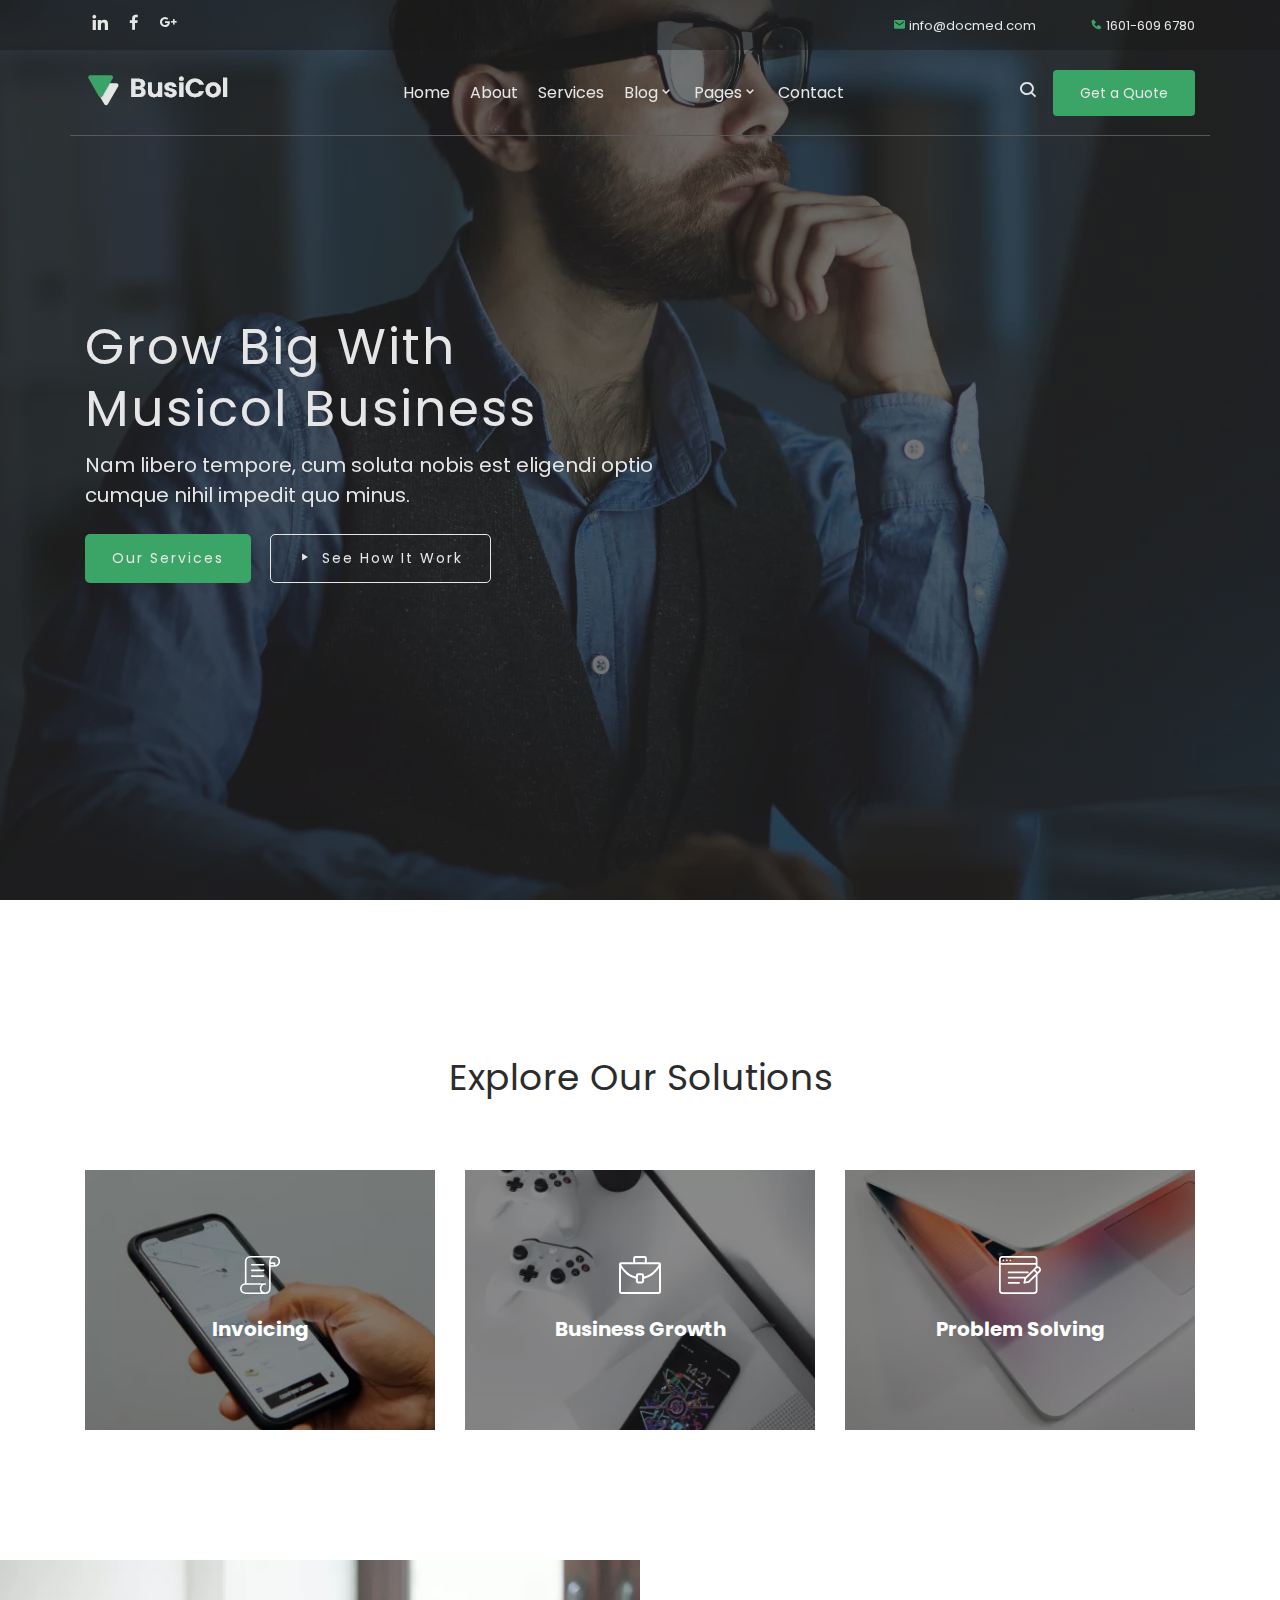
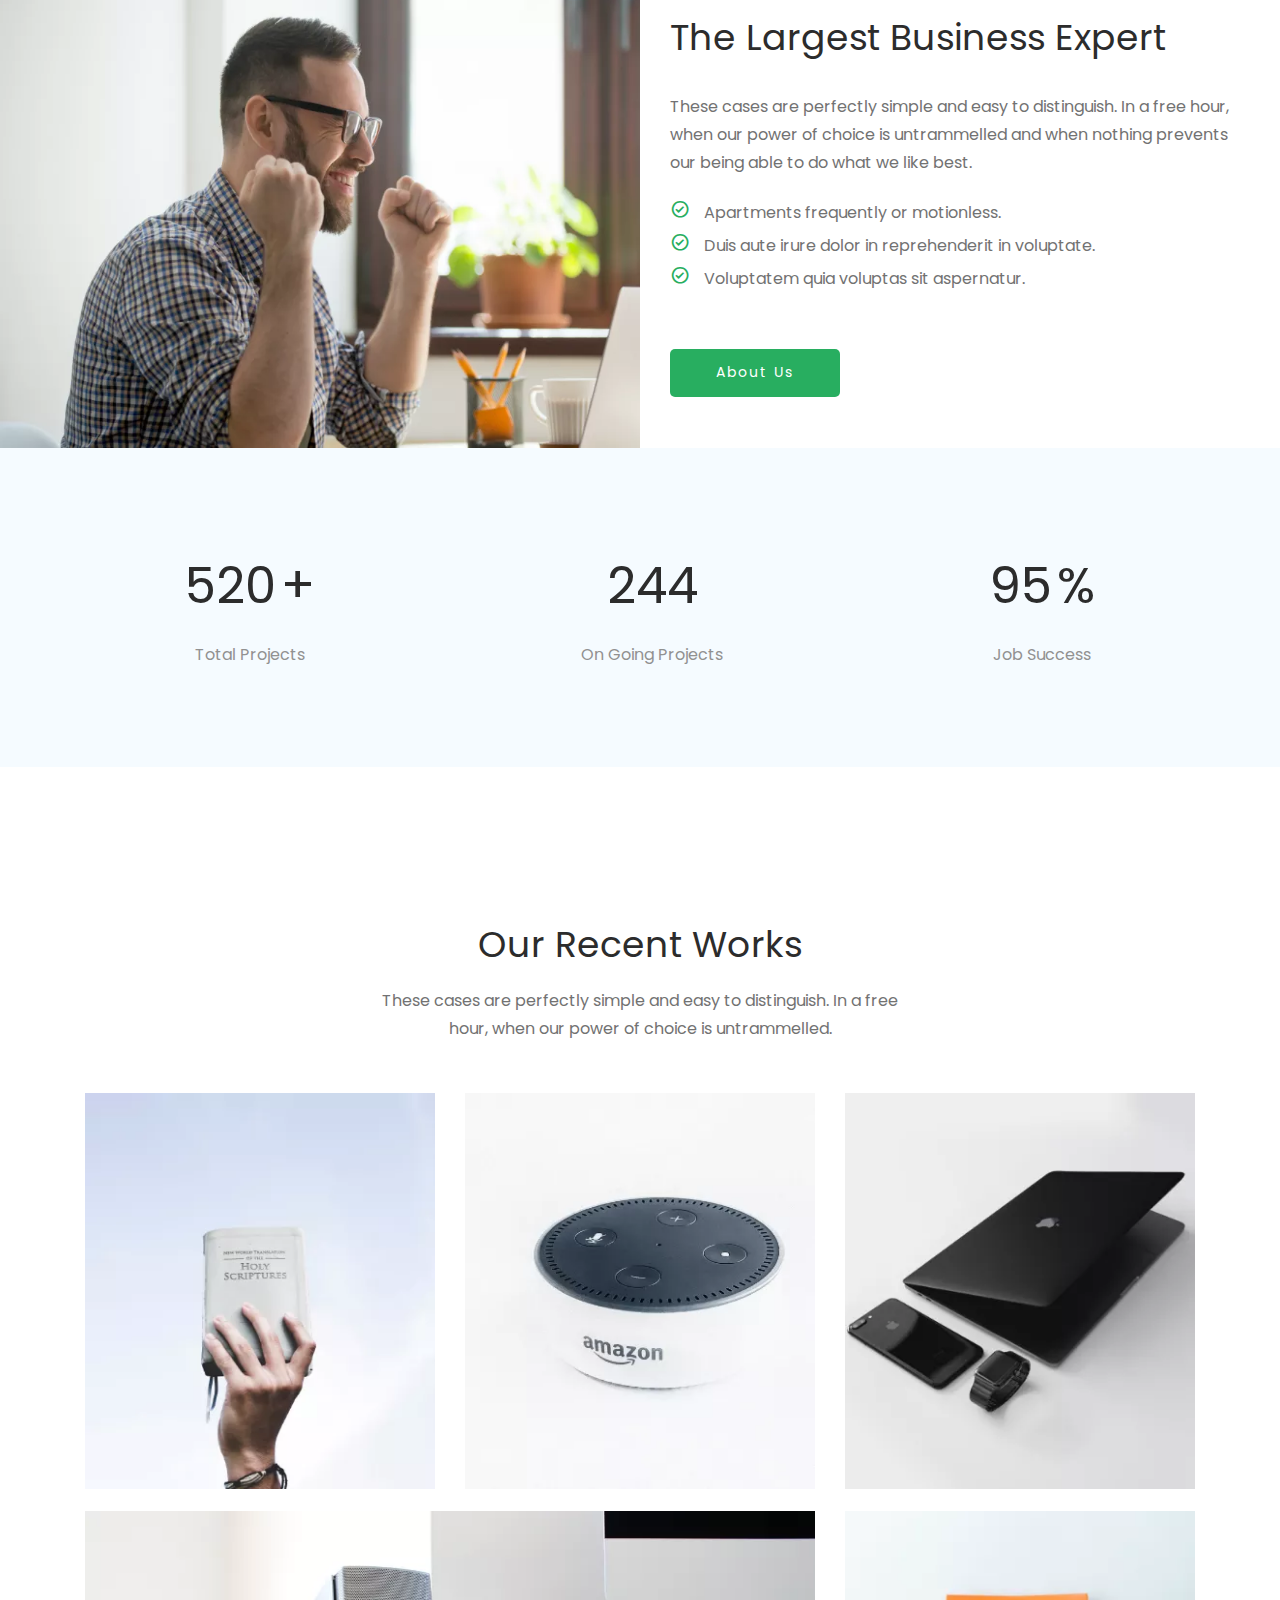
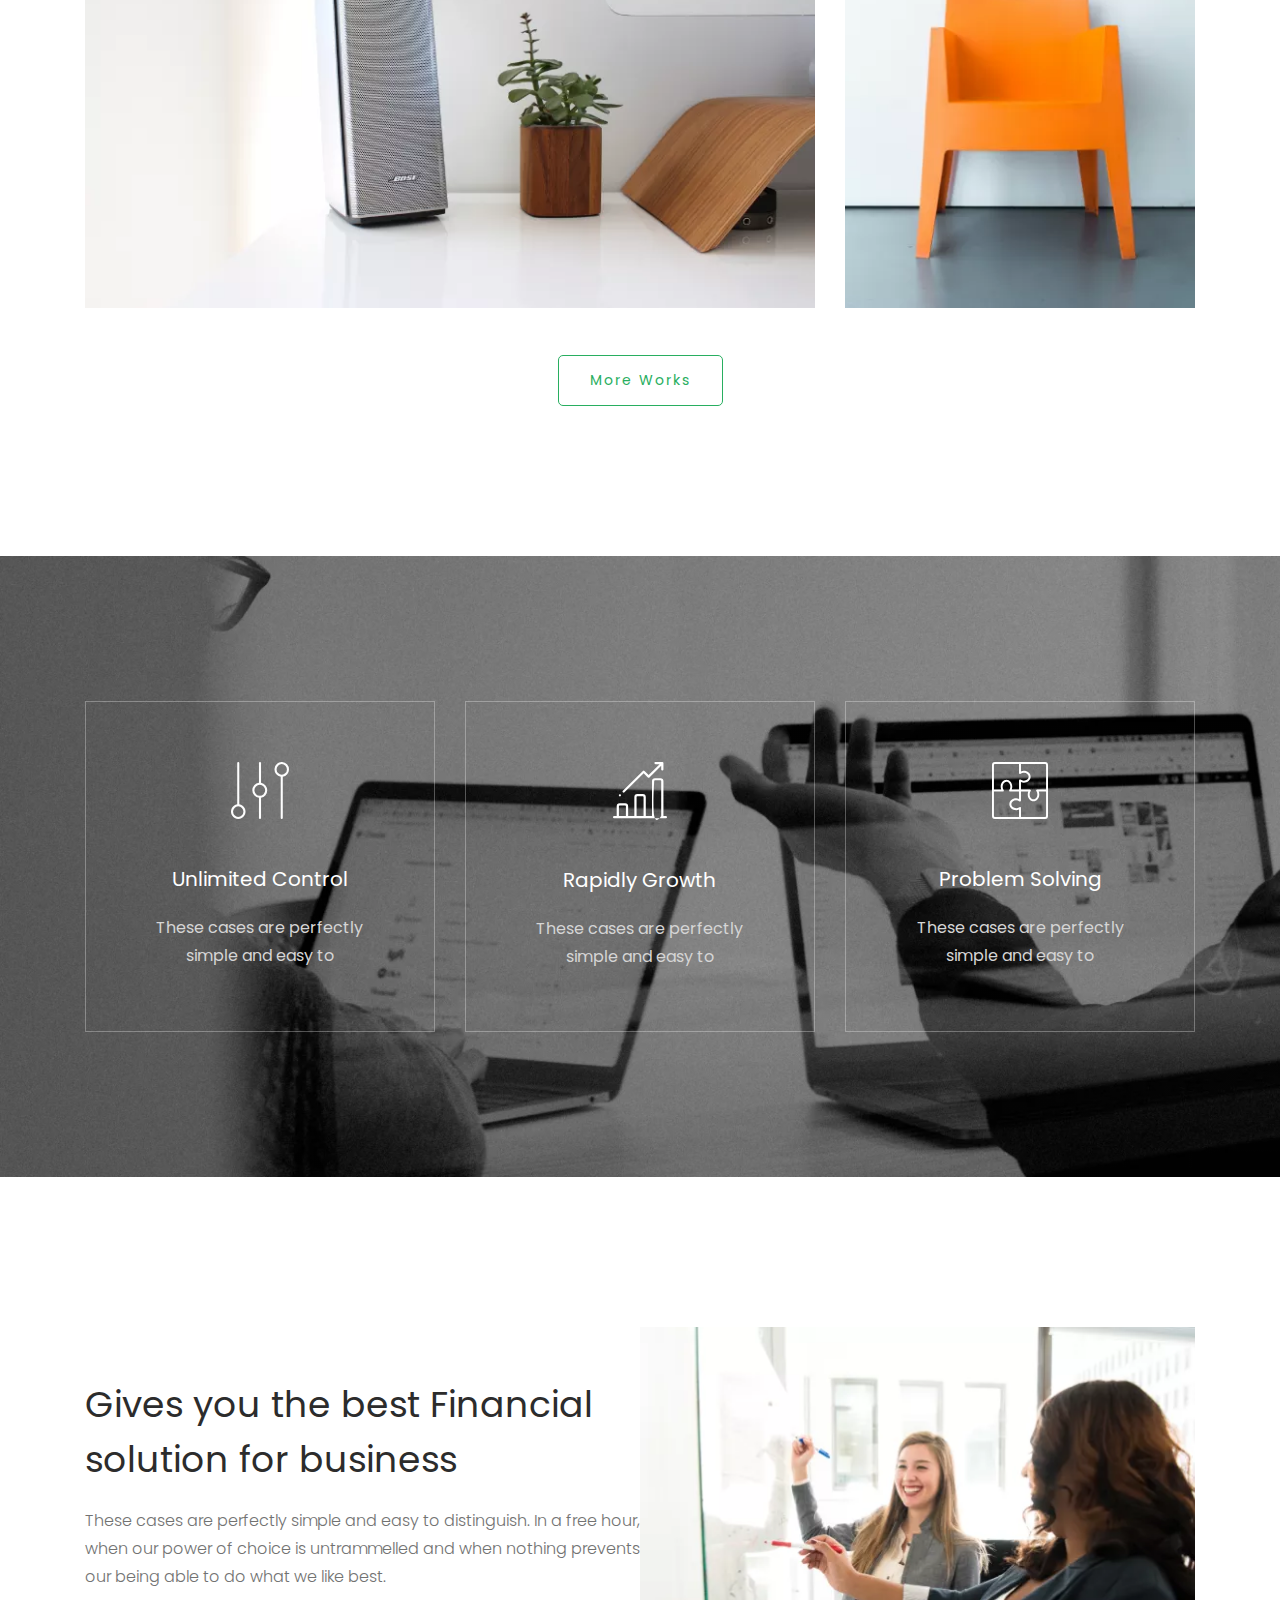
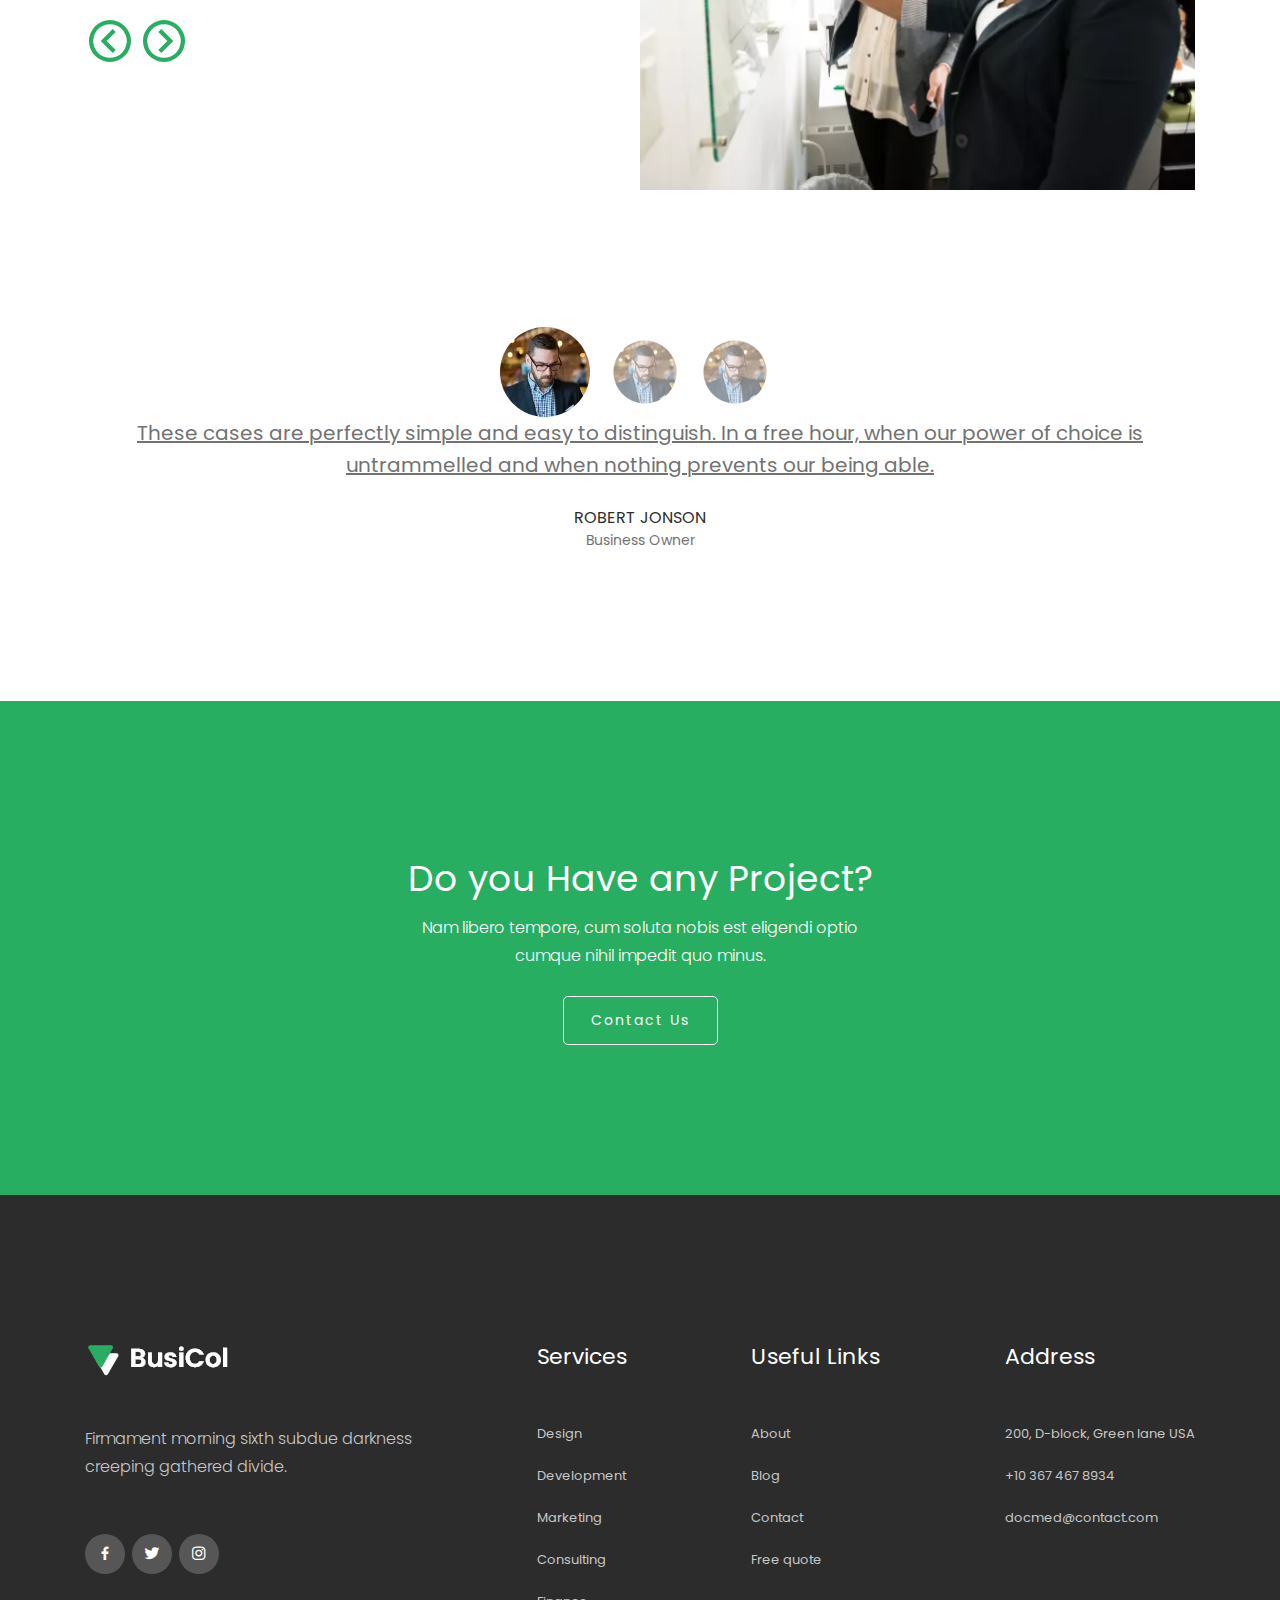
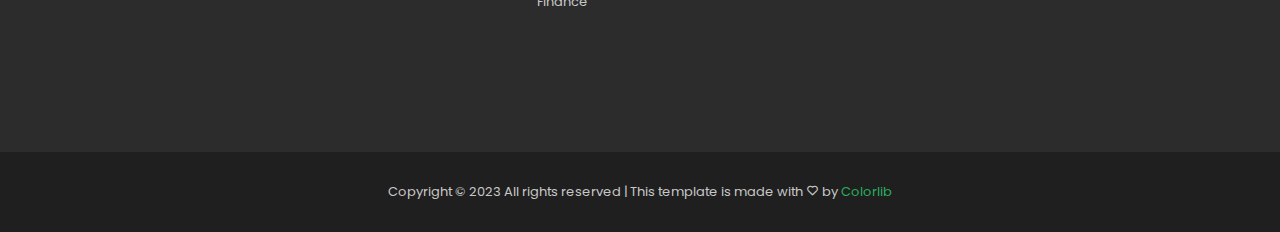
<file: index.html>
<!DOCTYPE html>
<html lang="en">

<head>
    <meta charset="UTF-8">
    <meta http-equiv="X-UA-Compatible" content="IE=edge">
    <meta name="viewport" content="width=device-width, initial-scale=1.0">
    <!------------- Title ------------>
    <title>busicol</title>
    <!------------- FavIcon ---------->
    <link rel="shortcut icon" type="image/x-icon" href="asset/images/favicon.webp">
    <!------------ BoxIconCDN -------->
    <link href='https://unpkg.com/boxicons@2.1.4/css/boxicons.min.css' rel='stylesheet'>
    <!----------- CssFiles ----------->
    <link rel="stylesheet" href="asset/css/style.css">
    <link rel="stylesheet" href="asset/css/my-Library.css">
    <link rel="stylesheet" href="asset/css/responsive.css">

</head>

<body>
    <!------------ Header ------------>
    <header>
        <div class="top-contact">
            <div class="container d-flex justify-between">
                <div class="social-media">
                    <a href="#"><i class='bx bxl-linkedin'></i></a>
                    <a href="#"><i class='bx bxl-facebook'></i></a>
                    <a href="#"><i class='bx bxl-google-plus'></i></a>
                </div>
                <div class="short-contact align-center">
                    <a href="#"><i class='bx bxs-envelope'></i></i> info@docmed.com</a>
                    <a href="#"><i class='bx bxs-phone'></i></i> 1601-609 6780</a>
                </div>
            </div>
        </div>
        <!------------ NavBar ----------->
        <nav>
            <div class="container">
                <div class="nav-bar d-flex justify-between align-center">
                    <div class="top-logo">
                        <a href="">
                            <img src="asset/images/logo.webp">
                        </a>
                    </div>
                    <div class="burger">
                        <a class="d-flex" href="#">
                            <span class="burger-menu">MENU</span>
                            <span class="burger-line d-flex dir-col justify-between">
                                <span></span>
                                <span></span>
                                <span></span>
                            </span>
                        </a>
                        <div class="menu">
                            <ul class="d-flex">
                                <li><a href="index.html">Home</a></li>
                                <li><a href="#">About</a></li>
                                <li><a href="#">Services</a></li>
                                <li><a href="#">Blog<i class='bx bx-chevron-down'></i></a>
                                    <ul class="submenu">
                                        <li><a href="#">Blog</a></li>
                                        <li><a href="#">Single-blog</a></li>
                                    </ul>
                                </li>
                                <li><a href="#">Pages<i class='bx bx-chevron-down'></i></a>
                                    <ul class="submenu">
                                        <li><a href="#">Elements</a></li>
                                        <li><a href="#">Portfolio</a></li>
                                        <li><a href="#">Portfolio details</a></li>
                                    </ul>
                                </li>
                                <li><a href="contact.html">Contact</a></li>
                            </ul>
                        </div>
                    </div>
                    <div class="search-bar d-flex">
                        <div class="search">
                            <a href="#">
                                <i class='bx bx-search'></i>
                            </a>
                        </div>
                        <div class="botton">
                            <a href="#">Get a Quote</a>
                        </div>
                    </div>
                </div>
            </div>
        </nav>
        <!------------ Slogan ----------->
        <div class="slogan">
            <div class="container">
                <div>
                    <h2> Grow Big with <br>
                        Musicol Business </h2>
                    <p> Nam libero tempore, cum soluta nobis est eligendi optio <br>
                        cumque nihil impedit quo minus. </p>
                    <a class="service-btn" href="#">Our Services</a>
                    <a class="how-work-btn" href="#"><i class='bx bx-play'></i></i>
                        See How it Work</a>
                </div>
            </div>
        </div>
    </header>
    <!----------- Main ------------>
    <main>
        <div class="service">
            <div class="container">
                <div>
                    <h2>Explore Our Solutions</h2>
                </div>
                <div class="service-box d-grid">
                    <div class="invoicing d-flex justify-center align-center dir-col">
                        <img src="asset/images/legal-paper.svg">
                        <h3>Invoicing</h3>
                        <div class="hover-content d-flex justify-center dir-col">
                            <h4>Invoicing</h4>
                            <p>These cases are perfectly<br> simple and easy to <br>distinguish. In a free hour<br>
                                power.
                            </p>
                        </div>
                    </div>
                    <div class="business d-flex justify-center align-center dir-col">
                        <img src="asset/images/case.svg">
                        <h3>Business Growth</h3>
                        <div class="hover-content d-flex justify-center dir-col">
                            <h4>Business Growth</h4>
                            <p>These cases are perfectly<br> simple and easy to <br>distinguish. In a free hour<br>
                                power.
                            </p>
                        </div>
                    </div>
                    <div class="problem d-flex justify-center align-center dir-col">
                        <img src="asset/images/survey.svg">
                        <h3>Problem Solving</h3>
                        <div class="hover-content d-flex justify-center dir-col">
                            <h4>Problem Solving</h4>
                            <p>These cases are perfectly<br> simple and easy to <br>distinguish. In a free hour<br>
                                power.
                            </p>
                        </div>
                    </div>
                </div>
            </div>
        </div>
        <!---------- About ---------->
        <div class="about d-flex">
            <div class="about-pic">
                <img src="asset/images/man.png">
            </div>
            <div class="about-text">
                <h3>The Largest Business Expert</h3>
                <p>These cases are perfectly simple and easy to distinguish. In a free hour, <br> when our power
                    of choice is untrammelled and when nothing prevents <br> our being able to do what we like
                    best.</p>
                <ul>
                    <li><i class='bx bx-check-circle'></i> Apartments frequently or motionless. </li>
                    <li><i class='bx bx-check-circle'></i> Duis aute irure dolor in reprehenderit in voluptate. </li>
                    <li><i class='bx bx-check-circle'></i> Voluptatem quia voluptas sit aspernatur.</li>
                </ul>
                <div class="about-btn">
                    <a href="#">About Us</a>
                </div>
            </div>
        </div>
        <!----------- Counter ---------->
        <div class="counter-area">
            <div class="container">
                <div class="counter d-flex justify-between">
                    <div class="left">
                        <h3> <span>520</span> <span>+</span> </h3>
                        <span>Total Projects</span>
                    </div>
                    <div class="middle">
                        <h3> <span>244</span> </h3>
                        <span>On Going Projects</span>
                    </div>
                    <div class="right">
                        <h3> <span>95</span> <span>%</span> </h3>
                        <span>Job Success</span>
                    </div>
                </div>
            </div>
        </div>
        <!---------- Galery ---------->
        <div class="galery-area">
            <div class="container">
                <div>
                    <div class="section-title">
                        <h3>Our Recent Works</h3>
                        <p>These cases are perfectly simple and easy to distinguish. In a free <br> hour, when our power
                            of choice is untrammelled.</p>
                    </div>
                    <div class="main-galery d-grid">
                        <div class="galery-pic">
                            <img src="asset/images/book.png">
                            <div class="hover-galery">
                                <a href="#">
                                    <h3>Product Branding</h3>
                                    <span>Branding</span>
                                </a>
                            </div>
                        </div>
                        <div class="galery-pic">
                            <img src="asset/images/amazon.png">
                            <div class="hover-galery">
                                <a href="#">
                                    <h3>Product Branding</h3>
                                    <span>Branding</span>
                                </a>
                            </div>
                        </div>
                        <div class="galery-pic">
                            <img src="asset/images/set.png">
                            <div class="hover-galery">
                                <a href="#">
                                    <h3>Product Branding</h3>
                                    <span>Branding</span>
                                </a>
                            </div>
                        </div>
                        <div class="galery-pic flower">
                            <img src="asset/images/flower.png">
                            <div class="hover-galery">
                                <a href="#">
                                    <h3>Product Branding</h3>
                                    <span>Branding</span>
                                </a>
                            </div>
                        </div>
                        <div class="galery-pic">
                            <img src="asset/images/chair.png">
                            <div class="hover-galery">
                                <a href="#">
                                    <h3>Product Branding</h3>
                                    <span>Branding</span>
                                </a>
                            </div>
                        </div>
                    </div>
                    <div class="more-work-btn">
                        <a href="#">More Works</a>
                    </div>
                </div>
            </div>
        </div>
        <!---------- Info ----------->
        <div class="info">
            <div class="container">
                <div class="info-bar d-flex justify-between">
                    <div class="box-info">
                        <img src="asset/images/controls.svg">
                        <h3>Unlimited Control</h3>
                        <p>These cases are perfectly simple and easy to </p>
                    </div>
                    <div class="box-info">
                        <img src="asset/images/bar-chart.svg">
                        <h3>Rapidly Growth</h3>
                        <p>These cases are perfectly simple and easy to </p>
                    </div>
                    <div class="box-info">
                        <img src="asset/images/puzzle.svg">
                        <h3>Problem Solving</h3>
                        <p>These cases are perfectly simple and easy to </p>
                    </div>
                </div>
            </div>
        </div>
        <!---------- FinancialSolution ----------->
        <div class="financial-solution-area">
            <div class="container">
                <div class="financial-area d-flex">
                    <div class="financial-text">
                        <h3>Gives you the best Financial <br>
                            solution for business</h3>
                        <p>These cases are perfectly simple and easy to distinguish. In a free hour, when our power
                            of choice is untrammelled and when nothing prevents our being able to do what we like
                            best.</p>
                        <i class='bx bx-chevron-left-circle'></i>
                        <i class='bx bx-chevron-right-circle'></i>
                    </div>
                    <div class="financial-pic">
                        <img src="asset/images/womens.png">
                    </div>
                </div>
            </div>
        </div>
        <!----------- Owner ----------->
        <div class="owner">
            <div class="container">
                <div>
                    <div class="owner-pic d-flex justify-center">
                        <img class="large-pic" src="asset/images/smal-men.png">
                        <img class="smal-pic" src="asset/images/smal-men.png">
                        <img class="smal-pic" src="asset/images/smal-men.png">
                    </div>
                    <div class="owner-info">
                        <p>These cases are perfectly simple and easy to distinguish. In a free hour, when our power
                            of choice is untrammelled and when nothing prevents our being able.</p>
                        <div>
                            <h4>Robert Jonson</h4>
                            <span> Business Owner</span>
                        </div>
                    </div>
                </div>
            </div>
        </div>
        <!---------- Project ------------>
        <div class="project">
            <div class="container">
                <div class="project-box d-flex align-center dir-col">
                    <h3>Do you Have any Project?</h3>
                    <p>Nam libero tempore, cum soluta nobis est eligendi optio <br>
                        cumque nihil impedit quo minus.</p>
                    <a href="#">Contact Us</a>
                </div>
            </div>
        </div>
    </main>
    <!------------ Footer ------------->
    <footer>
        <div class="footer-top">
            <div class="container">
                <div class="footer-box d-flex justify-between">
                    <div>
                        <a href="#"><img src="asset/images/logo.webp"></a>
                        <p>
                            Firmament morning sixth subdue darkness<br>
                            creeping gathered divide.
                        </p>
                        <div class="social-links">
                            <ul class="d-flex">
                                <li>
                                    <a href="#">
                                        <i class='bx bxl-facebook'></i>
                                    </a>
                                </li>
                                <li>
                                    <a href="#">
                                        <i class='bx bxl-twitter'></i>
                                    </a>
                                </li>
                                <li>
                                    <a href="#">
                                        <i class='bx bxl-instagram'></i>
                                    </a>
                                </li>
                            </ul>
                        </div>
                    </div>
                    <div>
                        <h3>
                            Services
                        </h3>
                        <ul>
                            <li><a href="#">Design</a></li>
                            <li><a href="#">Development</a></li>
                            <li><a href="#">Marketing</a></li>
                            <li><a href="#">Consulting</a></li>
                            <li><a href="#">Finance</a></li>
                        </ul>
                    </div>
                    <div>
                        <h3>
                            Useful Links
                        </h3>
                        <ul>
                            <li><a href="#">About</a></li>
                            <li><a href="#">Blog</a></li>
                            <li><a href="#"> Contact</a></li>
                            <li><a href="#"> Free quote</a></li>
                        </ul>
                    </div>
                    <div>
                        <h3 class="footer_title">
                            Address
                        </h3>
                        <ul>
                            <li>200, D-block, Green lane USA</li>
                            <li>+10 367 467 8934</li>
                            <li><a href="#"> <span>docmed@contact.com</span></a>
                            </li>
                        </ul>
                    </div>
                </div>
            </div>
        </div>
        <div class="footer-bottom">
            <div class="container">
                <div class="col-xl-12">
                    <p class="copy_right text-center">

                        Copyright &copy;
                        2023 All rights reserved | This
                        template is made with <i class='bx bx-heart'></i> by <a href="https://colorlib.com"
                            target="_blank">Colorlib</a>

                    </p>
                </div>
            </div>
        </div>
    </footer>
</body>

</html>
</file>
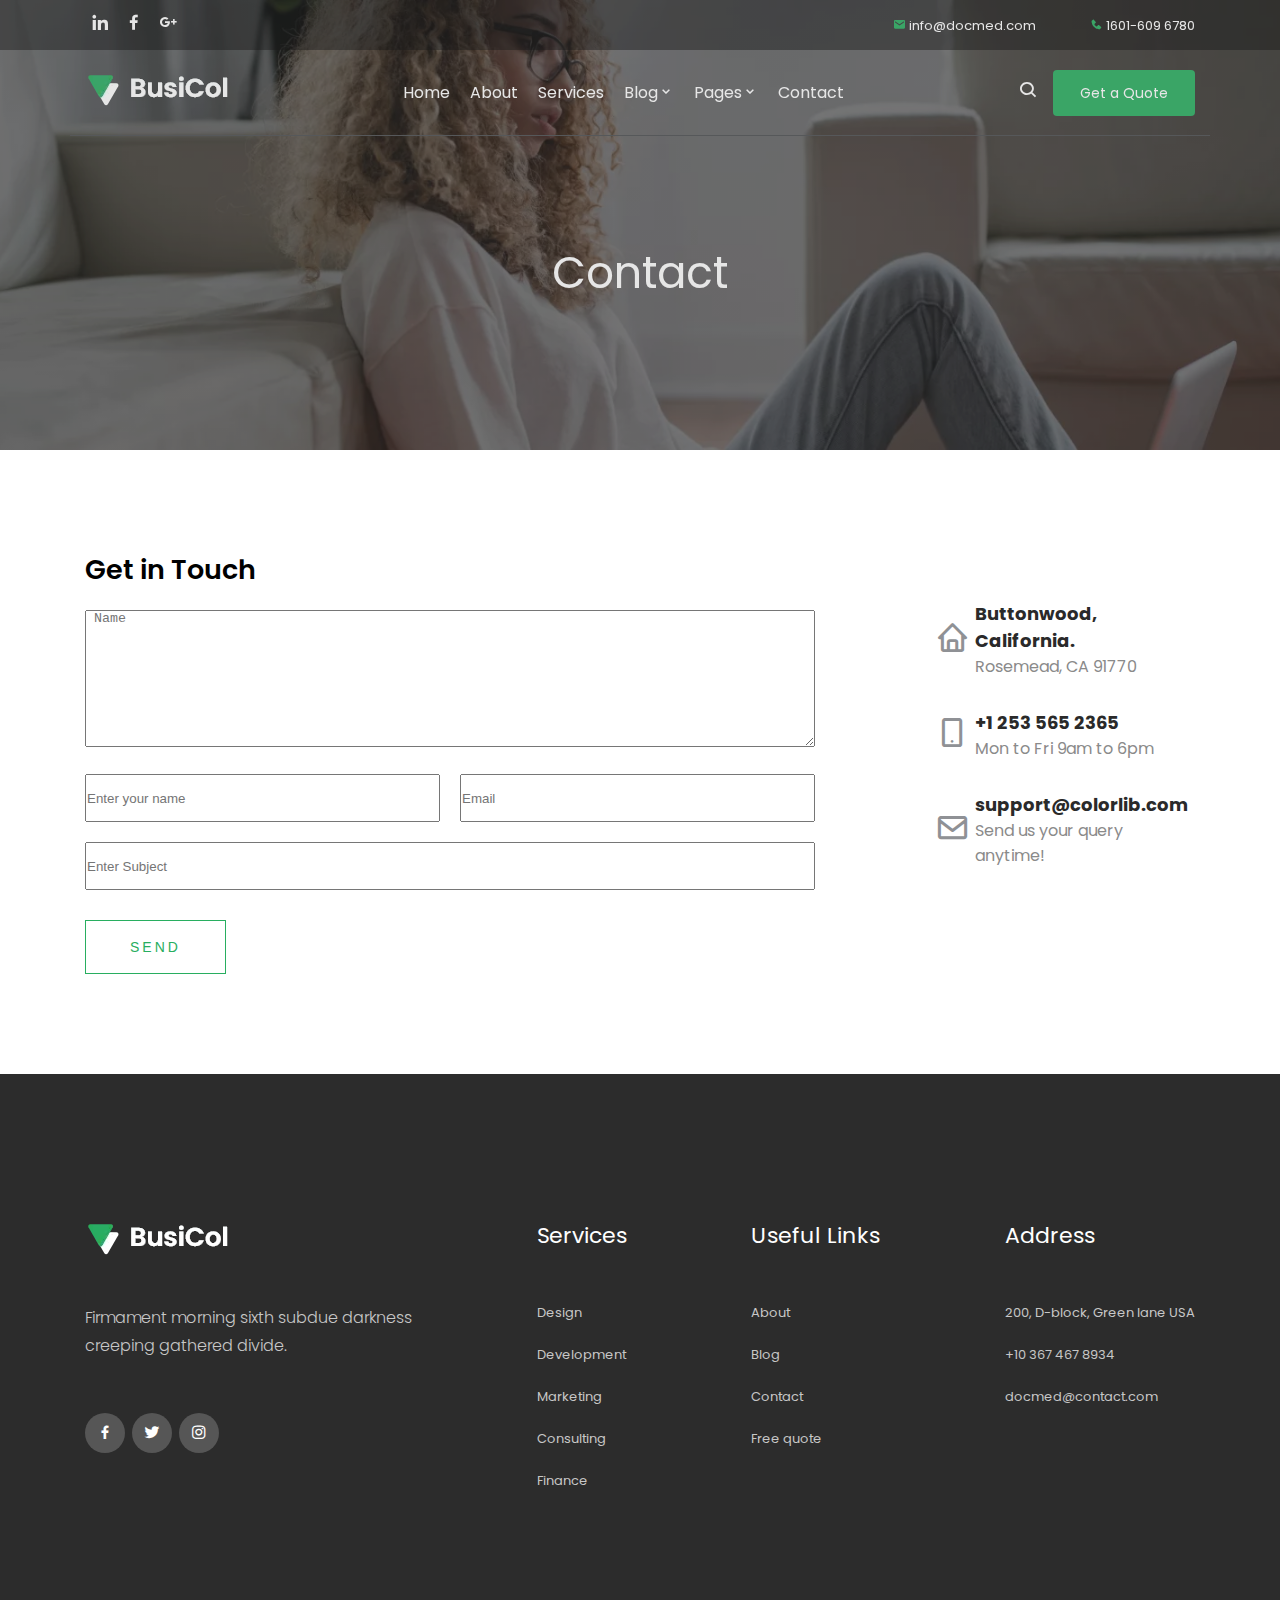
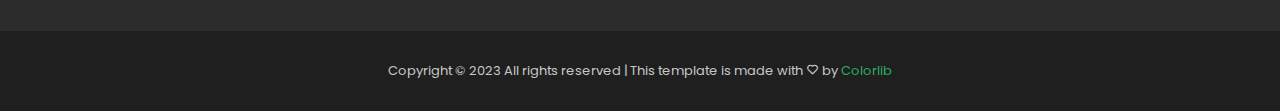
<file: contact.html>
<!DOCTYPE html>
<html lang="en">

<head>
    <meta charset="UTF-8">
    <meta http-equiv="X-UA-Compatible" content="IE=edge">
    <meta name="viewport" content="width=device-width, initial-scale=1.0">
    <title>Contact</title>
    <link href='https://unpkg.com/boxicons@2.1.4/css/boxicons.min.css' rel='stylesheet'>
    <link rel="stylesheet" href="asset/css/contact-style.css">
</head>

<body>
    <!------------ Header ------------>
    <header>
        <div class="top-contact">
            <div class="container d-flex justify-between">
                <div class="social-media">
                    <a href="#"><i class='bx bxl-linkedin'></i></a>
                    <a href="#"><i class='bx bxl-facebook'></i></a>
                    <a href="#"><i class='bx bxl-google-plus'></i></a>
                </div>
                <div class="short-contact align-center">
                    <a href="#"><i class='bx bxs-envelope'></i></i> info@docmed.com</a>
                    <a href="#"><i class='bx bxs-phone'></i></i> 1601-609 6780</a>
                </div>
            </div>
        </div>
        <!------------ NavBar ----------->
        <nav>
            <div class="container">
                <div class="nav-bar d-flex justify-between align-center">
                    <div class="top-logo">
                        <a href="">
                            <img src="asset/images/logo.webp">
                        </a>
                    </div>
                    <div class="burger">
                        <a class="d-flex" href="#">
                            <span class="burger-menu">MENU</span>
                            <span class="burger-line d-flex dir-col justify-between">
                                <span></span>
                                <span></span>
                                <span></span>
                            </span>
                        </a>
                        <div class="menu">
                            <ul class="d-flex">
                                <li><a href="index.html">Home</a></li>
                                <li><a href="#">About</a></li>
                                <li><a href="#">Services</a></li>
                                <li><a href="#">Blog<i class='bx bx-chevron-down'></i></a>
                                    <ul class="submenu">
                                        <li><a href="#">Blog</a></li>
                                        <li><a href="#">Single-blog</a></li>
                                    </ul>
                                </li>
                                <li><a href="#">Pages<i class='bx bx-chevron-down'></i></a>
                                    <ul class="submenu">
                                        <li><a href="#">Elements</a></li>
                                        <li><a href="#">Portfolio</a></li>
                                        <li><a href="#">Portfolio details</a></li>
                                    </ul>
                                </li>
                                <li><a href="contact.html">Contact</a></li>
                            </ul>
                        </div>
                    </div>
                    <div class="search-bar d-flex">
                        <div class="search">
                            <a href="#">
                                <i class='bx bx-search'></i>
                            </a>
                        </div>
                        <div class="botton">
                            <a href="#">Get a Quote</a>
                        </div>
                    </div>
                </div>
            </div>
        </nav>
        <!------------ Slogan ----------->
        <div class="slogan">
            <div class="container">
                <div class="slogan-text">
                    <h3>Contact</h3>
                </div>
            </div>
        </div>
    </header>
    <main>
        <div class="container d-flex">
            <div class="contact-details">
                <div class="title">
                    <h2>Get in Touch</h2>
                </div>
                <form class="d-flex">
                    <div class="form-group">
                        <textarea class="text-area" cols="30" rows="9" placeholder=" Name"></textarea>
                    </div>
                    <div class="form-group">
                        <input class="name" type="text" placeholder="Enter your name">
                    </div>
                    <div class="form-group">
                        <input class="email" type="email" placeholder="Email">
                    </div>
                    <div class="form-group">
                        <input class="subject" type="text" placeholder="Enter Subject">
                    </div>
                    <div class="form-group">
                        <button type="submit">Send</button>
                    </div>
                </form>

            </div>
            <div class="contact-info d-flex dir-col">
                <div class="info-bar d-flex align-center">
                    <span><i class='bx bx-home'></i></span>
                    <div>
                        <h3>Buttonwood, California.</h3>
                        <p>Rosemead, CA 91770</p>
                    </div>
                </div>
                <div class="info-bar d-flex align-center">
                    <span><i class='bx bx-mobile-alt'></i></span>
                    <div>
                        <h3>+1 253 565 2365</h3>
                        <p>Mon to Fri 9am to 6pm</p>
                    </div>
                </div>
                <div class="info-bar d-flex align-center">
                    <span><i class='bx bx-envelope'></i></span>
                    <div>
                        <h3>support@colorlib.com</h3>
                        <p>Send us your query anytime!</p>
                    </div>
                </div>
            </div>
        </div>
    </main>
    <!------------ Footer ------------->
    <footer>
        <div class="footer-top">
            <div class="container">
                <div class="footer-box d-flex justify-between">
                    <div>
                        <a href="#"><img src="asset/images/logo.webp"></a>
                        <p>
                            Firmament morning sixth subdue darkness<br>
                            creeping gathered divide.
                        </p>
                        <div class="social-links">
                            <ul class="d-flex">
                                <li>
                                    <a href="#">
                                        <i class='bx bxl-facebook'></i>
                                    </a>
                                </li>
                                <li>
                                    <a href="#">
                                        <i class='bx bxl-twitter'></i>
                                    </a>
                                </li>
                                <li>
                                    <a href="#">
                                        <i class='bx bxl-instagram'></i>
                                    </a>
                                </li>
                            </ul>
                        </div>
                    </div>
                    <div>
                        <h3>
                            Services
                        </h3>
                        <ul>
                            <li><a href="#">Design</a></li>
                            <li><a href="#">Development</a></li>
                            <li><a href="#">Marketing</a></li>
                            <li><a href="#">Consulting</a></li>
                            <li><a href="#">Finance</a></li>
                        </ul>
                    </div>
                    <div>
                        <h3>
                            Useful Links
                        </h3>
                        <ul>
                            <li><a href="#">About</a></li>
                            <li><a href="#">Blog</a></li>
                            <li><a href="#"> Contact</a></li>
                            <li><a href="#"> Free quote</a></li>
                        </ul>
                    </div>
                    <div>
                        <h3 class="footer_title">
                            Address
                        </h3>
                        <ul>
                            <li>200, D-block, Green lane USA</li>
                            <li>+10 367 467 8934</li>
                            <li><a href="#"> <span>docmed@contact.com</span></a>
                            </li>
                        </ul>
                    </div>
                </div>
            </div>
        </div>
        <div class="footer-bottom">
            <div class="container">
                <div class="col-xl-12">
                    <p class="copy_right text-center">

                        Copyright &copy;
                        2023 All rights reserved | This
                        template is made with <i class='bx bx-heart'></i> by <a href="https://colorlib.com"
                            target="_blank">Colorlib</a>

                    </p>
                </div>
            </div>
        </div>
    </footer>
</body>

</html>
</file>
<file: asset/css/style.css>
@import url("https://fonts.googleapis.com/css?family=Poppins:200,200i,300,300i,400,400i,500,500i,600,600i,700&display=swap");
@import url("https://fonts.googleapis.com/css?family=Poppins:200,200i,300,300i,400,400i,500,500i,600,600i,700&display=swap");

/* Global */
*,
::after,
::before {
    box-sizing: border-box;
    margin: 0;
    padding: 0;
}

body {
    font-family: "Poppins", sans-serif;
    font-weight: normal;
    font-style: normal;
}

ul,
li {
    list-style: none;
}

a {
    text-decoration: none;
    color: inherit;
}

.container {
    width: 100%;
    padding-right: 15px;
    padding-left: 15px;
    margin-right: auto;
    margin-left: auto;
}

/* Header */
header {
    background-image: linear-gradient(rgba(0, 0, 0, 0.555), rgba(0, 0, 0, 0.555)), url('../images/banner.png');
    background-size: cover;
    background-repeat: no-repeat;
    background-position: center center;
    filter: contrast(80%);
    width: 100%;
    height: 100vh;
}

.top-contact {
    background-color: rgba(0, 0, 0, 0.452);
    padding: 12px 0;
}

.social-media i {
    color: var(--text-color);
    font-size: 20px;
    padding: 0 5px;
}

.social-media i:hover {
    color: var(--main-color);
    transition: 0.2s;
}

.short-contact i {
    color: var(--main-color);
}

.short-contact a {
    color: var(--text-color);
    margin-left: 50px;
    font-size: 13px;
}

nav>div {
    padding: 20px 0;
    border-bottom: 1px solid #4B4E50;
}

/* Menu */
.burger-menu {
    display: none;
}

nav .menu li {
    color: var(--text-color);
    margin: 0 10px;
    position: relative;
}

nav .menu li:hover {
    color: var(--main-color);
    transition: 0.3s;
}

.submenu {
    position: absolute;
    left: 0;
    top: 160%;
    background-color: var(--text-color);
    width: 200px;
    z-index: 2;
    box-shadow: 0 0 10px rgba(0, 0, 0, 0.02);
    opacity: 0;
    visibility: hidden;
    transition-duration: 0s;
}

.submenu li {
    display: block;
}

.submenu a {
    padding: 10px 15px;
    position: inherit;
    transition: 0.3s;
    display: block;
    color: #000;
}

nav .menu li:hover>.submenu {
    opacity: 1;
    visibility: visible;
    top: 150%;
    transition-duration: 2s;
}

.botton a {
    background: var(--main-color);
    padding: 12px 26px;
    font-size: 14px;
    font-weight: 400;
    border: 1px solid transparent;
    color: var(--text-color);
    border-radius: 4px;
}

.search {
    margin-right: 15px;
}

.search i {
    color: var(--text-color);
    font-size: 20px;
}

/* Slogan */
.slogan {
    margin-top: 180px;
}

.slogan h2 {
    color: var(--text-color);
    font-size: 50px;
    text-transform: capitalize;
    letter-spacing: 2px;
    font-weight: 400;
    line-height: 62px;
}

.slogan p {
    font-size: 20px;
    font-weight: 400;
    color: var(--text-color);
    margin-bottom: 24px;
    margin-top: 10px;
}

.service-btn {
    background: var(--main-color);
    color: var(--main-color);
    margin-right: 15px;
    display: inline-block;
    padding: 14px 27px;
    font-size: 14px;
    font-weight: 400;
    border: 0;
    border-radius: 5px;
    text-align: center;
    color: var(--text-color) !important;
    text-transform: capitalize;
    transition: 0.5s;
    cursor: pointer;
    letter-spacing: 2px;
}

.how-work-btn {
    display: inline-block;
    padding: 13px 27px;
    font-size: 14px;
    font-weight: 400;
    border: 0;
    border: 1px solid var(--text-color);
    border-radius: 5px;
    text-align: center;
    color: var(--text-color) !important;
    text-transform: capitalize;
    transition: 0.5s;
    cursor: pointer;
    letter-spacing: 2px;
}

.how-work-btn i {
    margin-right: 2px;
    font-size: inherit;
}

.how-work-btn:hover {
    background: var(--main-color);
    color: var(--text-color) !important;
    border: 1px solid transparent;
    transition: 0.3s;
}

.service h2 {
    font-size: 36px;
    font-weight: 400;
    line-height: 55px;
    color: #2C2C2C;
    text-align: center;
    padding-bottom: 15px;
    margin-top: 150px;
    margin-bottom: 50px;
}

.service-box {
    grid-template-columns: repeat(3, 1fr);
    gap: 30px;
    margin-bottom: 100px;
}

.service .invoicing {
    background-image: linear-gradient(rgba(0, 0, 0, 0.452), rgba(0, 0, 0, 0.459)), url(../images/mobile.png);
    background-size: cover;
    background-repeat: no-repeat;
    height: 260px;
    margin-bottom: 30px;
    background-position: center;
    overflow: hidden;
    position: relative;
}

.service .business {
    background-image: linear-gradient(rgba(0, 0, 0, 0.452), rgba(0, 0, 0, 0.459)), url(../images/game.png);
    background-size: cover;
    background-repeat: no-repeat;
    height: 260px;
    margin-bottom: 30px;
    background-position: center;
    overflow: hidden;
    position: relative;
}

.service .problem {
    background-image: linear-gradient(rgba(0, 0, 0, 0.452), rgba(0, 0, 0, 0.459)), url(../images/laptop.png);
    background-size: cover;
    background-repeat: no-repeat;
    height: 260px;
    margin-bottom: 30px;
    background-position: center;
    overflow: hidden;
    position: relative;
}

.service-box h3 {
    font-size: 20px;
    color: var(--text-color);
    margin-top: 20px;
    margin-bottom: 0;
}

.service .hover-content {
    position: absolute;
    width: 100%;
    height: 100%;
    top: 100%;
    background-color: var(--main-color);
    text-align: center;
    transition: 0.5s;
    opacity: 0;
    visibility: hidden;
}

.service .service-box>div:hover .hover-content {
    transform: translate(0, -100%);
    opacity: 1;
    visibility: visible;
}

.service .hover-content h4 {
    font-size: 20px;
    color: var(--text-color);
    margin-bottom: 8px;
}

.service .hover-content p {
    font-size: 16px;
    color: var(--text-color);
    text-align: center;
}

/* About-div */
.about .about-pic {
    width: 50%;
    height: 488px;
}

.about .about-pic img {
    width: 100%;
    height: 100%;
}

.about .about-text {
    width: 50%;
    height: 488px;
    padding-left: 30px;
    padding-top: 50px;
}

.about .about-text h3 {
    font-size: 36px;
    line-height: 55px;
    font-weight: 400;
    color: #2C2C2C;
}

.about .about-text p {
    font-size: 16px;
    line-height: 28px;
    color: #727272;
    margin-bottom: 22px;
    margin-top: 28px;
}

.about .about-text ul {
    margin-bottom: 56px;
}

.about .about-text i {
    color: var(--main-color);
    font-size: 20px;
    padding-right: 10px;
}

.about .about-text li {
    font-size: 16px;
    line-height: 28px;
    color: #727272;
    margin-bottom: 5px;
    font-weight: 400;
}

.about .about-btn a {
    background-color: var(--main-color);
    display: inline-block;
    padding: 13px 46px 14px 46px;
    font-size: 14px;
    font-weight: 400;
    border: 0;
    border-radius: 5px;
    text-align: center;
    color: var(--text-color) !important;
    text-transform: capitalize;
    cursor: pointer;
    letter-spacing: 2px;
}

.counter-area {
    background: #F5FBFF;
    padding: 100px 0 70px 0;
}

.counter-area .counter {
    margin: 0 100px;
}

.left,
.middle,
.right {
    margin-bottom: 30px;
    text-align: center;
}

.counter-area h3 {
    margin-bottom: 18px;
    font-size: 24px;
}

.counter-area h3 span {
    font-size: 50px;
    color: #2C2C2C;
    font-weight: 400;
}

.left,
.middle,
.right>span {
    font-size: 16px;
    color: #919191;
    font-weight: 400;
    text-align: center;
}

.section-title h3 {
    font-size: 36px;
    font-weight: 400;
    line-height: 55px;
    color: #2C2C2C;
    margin-top: 150px;
    padding-bottom: 15px;
    text-align: center;
}

.section-title p {
    font-size: 16px;
    color: #727272;
    line-height: 28px;
    margin-bottom: 0;
    font-weight: 400;
    text-align: center;
}

/* Galery-div */
.galery-area .main-galery {
    grid-template-columns: repeat(3, 1fr);
    gap: 15px 30px;
    margin-top: 50px;
}

.galery-area .flower {
    grid-column: 1 / 3;
}

.galery-pic {
    position: relative;
    overflow: hidden;
}

.galery-pic img {
    width: 100%;
    transform: scale(1);
    transition: 0.5s;
}

.galery-pic>.hover-galery {
    position: absolute;
    width: 100%;
    height: 100%;
    top: 0;
    left: 0;
    background-color: rgba(40, 174, 96, 0.7);
    text-align: center;
    transition: 0.5s;
    transform: translateX(-50%);
    opacity: 0;
    visibility: hidden;
}

.galery-area .main-galery>div:hover .hover-galery {
    transform: translatex(0);
    opacity: 1;
    visibility: visible;
}

.galery-area .main-galery>div:hover img {
    transform: scale(1.05);
}

.hover-galery h3 {
    font-size: 22px;
    color: var(--text-color);
    font-weight: 400;
    padding-top: 165px;
}

.hover-galery span {
    color: var(--text-color);
    font-size: 14px;
    font-weight: 300;
}

.more-work-btn {
    margin-top: 40px;
    text-align: center;
    margin-bottom: 150px;
}

.more-work-btn a {
    color: var(--main-color) !important;
    display: inline-block;
    padding: 14px 31px;
    font-size: 14px;
    font-weight: 400;
    border: 0;
    border: 1px solid var(--main-color);
    border-radius: 5px;
    text-align: center;
    text-transform: capitalize;
    transition: 0.5s;
    cursor: pointer;
    letter-spacing: 2px;
}

.more-work-btn>a:hover {
    background-color: var(--main-color);
    color: var(--text-color) !important;
}

/* Info-div */
.info {
    background-image: linear-gradient(rgba(0, 0, 0, 0.377), rgba(0, 0, 0, 0.37)), url(../images/about_bg.webp);
    padding: 145px 0 115px 0;
    background-repeat: no-repeat;
    background-size: cover;
}

.box-info {
    margin-bottom: 30px;
    width: 31.5%;
    border: 1px solid rgba(255, 255, 255, 0.3);
    padding: 60px 63px;
    transition: 0.5s;
    text-align: center;
}

.box-info h3 {
    font-size: 20px;
    color: var(--text-color);
    font-weight: 400;
    margin-top: 38px;
    margin-bottom: 20px;
}

.box-info p {
    font-size: 16px;
    line-height: 28px;
    color: #D5D5D5;
    margin-bottom: 0;
}

.box-info:hover {
    background-color: var(--main-color);
    border-color: var(--main-color);
}

.financial-solution-area {
    padding: 150px 0;
}

.financial-text {
    width: 50%;
    height: 450px;
    padding-top: 50px;
}

.financial-text h3 {
    font-size: 36px;
    line-height: 55px;
    font-weight: 400;
    color: #2C2C2C;
    margin-bottom: 20px;
}

.financial-text p {
    font-size: 16px;
    color: #727272;
    margin-bottom: 0;
    text-align: left;
    font-weight: 300;
    line-height: 28px;
}

.financial-pic {
    width: 50%;
    height: 450px;
}

.financial-pic img {
    width: 100%;
}

.financial-text i {
    font-size: 50px;
    color: var(--main-color);
    margin-top: 25px;
    cursor: pointer;
}

.owner {
    margin-bottom: 150px;
}

.large-pic {
    padding-right: 10px;
    cursor: pointer;
}

.smal-pic {
    transform: scale(0.7);
    filter: opacity(0.5);
    cursor: pointer;
}

.owner-info p {
    font-size: 20px;
    line-height: 32px;
    color: #727272;
    font-weight: 400;
    text-decoration: underline;
    margin-bottom: 24px;
    text-align: center;
}

.owner-info h4 {
    font-size: 16px;
    color: #2C2C2C;
    font-weight: 400;
    text-transform: uppercase;
    text-align: center;
}

.owner-info span {
    color: #727272;
    font-size: 14px;
    display: block;
    text-align: center;
}

/* Project-div */
.project {
    background: var(--main-color);
    padding: 150px 0;
}

.project h3 {
    color: var(--text-color);
    font-size: 36px;
    font-weight: 400;
    line-height: 55px;
    text-align: center;
}

.project p {
    font-size: 16px;
    color: var(--text-color);
    margin-bottom: 26px;
    margin-top: 8px;
    font-weight: 300;
    line-height: 28px;
    text-align: center;
}

.project a {
    display: inline-block !important;
    padding: 13px 27px;
    font-size: 14px;
    font-weight: 400;
    border: 1px solid var(--text-color);
    border-radius: 5px;
    text-align: center;
    color: var(--text-color) !important;
    text-transform: capitalize;
    transition: 0.5s;
    cursor: pointer;
    letter-spacing: 2px;
}

.project a:hover {
    background-color: var(--text-color);
    color: var(--main-color) !important;
}

/* Footer */
.footer-top {
    padding-top: 145px;
    padding-bottom: 129px;
    background: #2C2C2C;
}

.footer-top p {
    color: #C7C7C7;
    font-size: 16px;
    font-weight: 300;
    line-height: 28px;
    margin-bottom: 13px;
    text-align: left;
    padding: 40px 0;
}

.footer-top li {
    color: #C7C7C7;
    font-size: 13px;
    line-height: 42px;
}

.social-links a {
    font-size: 18px;
    color: #C3B2F0;
    width: 40px;
    height: 40px;
    display: inline-block;
    text-align: center;
    background: #565656;
    border-radius: 50%;
    line-height: 40px !important;
    margin-right: 7px;
    color: var(--text-color);
    line-height: 41px !important;
    transition: 0.3s;
}

.social-links a:hover {
    color: var(--text-color) !important;
    background: var(--main-color);
}

.footer-top h3 {
    font-size: 22px;
    font-weight: 400;
    color: var(--text-color);
    text-transform: capitalize;
    margin-bottom: 40px;
}

.footer-top a {
    transition: 0.3s;
}

.footer-top a:hover {
    color: var(--main-color);
}

.footer-bottom {
    background-color: #1F1F1F;
    text-align: center;
}

.footer-bottom p {
    font-size: 13px;
    color: #C7C7C7;
    font-weight: 400;
    padding: 30px;
}

.footer-bottom a {
    color: var(--main-color);
}
</file>
<file: asset/css/my-Library.css>
:root {
    --main-color: #28AE60;
    --text-color: #fff;
    --select-color: #444;
}

::selection {
    background: var(--select-color);
    color: var(--text-color);
}

.d-flex {
    display: flex;
}

.align-center {
    align-items: center;
}

.justify-between {
    justify-content: space-between;
}

.justify-center {
    justify-content: center;
}

.dir-col {
    flex-direction: column;
}

.d-grid {
    display: grid;
}
</file>
<file: asset/css/responsive.css>
@media (max-width:575px) {
    .top-contact {
        display: none;
    }

    body {
        overflow-x: hidden !important;
    }

    .nav-bar {
        flex-direction: column;
        align-items: flex-start;
    }

    .burger {
        width: 100%;
        background-color: #4c4c4c;
        padding: 5px;
        position: relative;
    }

    .burger>a {
        background-color: black;
        padding: 4px 5px;
        float: right;
        border-radius: 4px;
    }

    .burger-menu {
        display: block;
        color: var(--text-color);
        margin-right: 5px;
    }

    .burger-line>span {
        width: 15px;
        height: 3px;
        display: inline-block;
        background-color: var(--text-color);
    }

    .menu {
        background-color: #4c4c4c;
        width: 100%;
        display: none;
        visibility: hidden;
        position: absolute;
        top: 160%;
        clear: both;
        transition: 2s;
    }

    .burger>a:focus+.menu {
        display: block;
        visibility: visible;
        transition: 2s;
    }

    .menu ul {
        flex-direction: column;
    }

    .submenu {
        background-color: #4c4c4c;
    }

    .menu li:focus>.submenu {
        display: block;
        visibility: visible;
    }

    .search-bar {
        display: none;
    }

    .slogan {
        margin-top: 100px;
    }

    .slogan a {
        margin: 5px 0;
    }

    .service-box {
        display: flex;
        flex-direction: column;
        transform: scale(0.7);
        margin: 20px auto;
    }

    .service h2 {
        margin: 0 auto;
        transform: scale(0.7);
    }

    .about {
        flex-direction: column;
    }

    .about-pic {
        width: 100% !important;
    }

    .about-text {
        width: 100% !important;
        transform: scale(0.7);
    }

    .counter {
        margin: 0 20px !important;
        transform: scale(0.8);
    }

    .counter-area h3 {
        font-size: 16px;
    }

    .counter-area h3 span {
        font-size: 20px;
    }

    .left,
    .middle,
    .right {
        margin: 0 30px;
    }

    .left,
    .middle,
    .right>span {
        font-size: 12px;
    }

    .section-title h3 {
        font-size: 26px;
        margin-top: 30px;
    }

    .section-title p {
        font-size: 14px;
    }

    .main-galery {
        display: flex;
        flex-direction: column;
    }

    .flower .hover-galery h3 {
        padding-top: 100px;
    }

    .info-bar {
        flex-direction: column;
    }

    .box-info {
        width: 90%;
        margin: 0 auto;
    }

    .financial-solution-area {
        padding: 0;
    }

    .financial-area {
        flex-direction: column;
    }

    .financial-text {
        width: 100%;
        transform: scale(0.8);
    }

    .financial-pic {
        width: 100%;
    }

    .owner {
        margin-bottom: 50px;
    }

    .project {
        padding: 30px 0;
    }

    .project-box {
        transform: scale(0.7);
    }

    .footer-top {
        padding: 30px 0;
    }

    .footer-box {
        flex-direction: column;
    }
}

@media (min-width:576px) and (max-width:766px) {
    .container {
        max-width: 540px
    }

    .top-contact {
        display: none;
    }

    body {
        overflow-x: hidden !important;
    }

    .nav-bar {
        flex-direction: column;
        align-items: flex-start;
    }

    .burger {
        width: 100%;
        background-color: #4c4c4c;
        padding: 5px;
        position: relative;

    }

    .burger>a {
        background-color: black;
        padding: 4px 5px;
        float: right;
        border-radius: 4px;
    }

    .burger-menu {
        display: block;
        color: var(--text-color);
        margin-right: 5px;
    }

    .burger-line>span {
        width: 15px;
        height: 3px;
        display: inline-block;
        background-color: var(--text-color);
    }

    .menu {
        background-color: #4c4c4c;
        width: 100%;
        display: none;
        visibility: hidden;
        position: absolute;
        top: 160%;
        clear: both;
    }

    .burger>a:focus+.menu {
        display: block;
        visibility: visible;
    }

    .menu ul {
        flex-direction: column;
    }

    .submenu {
        background-color: #4c4c4c;
    }

    .menu li:focus>.submenu {
        display: block;
        visibility: visible;
    }

    .search-bar {
        display: none;
    }

    .slogan {
        margin-top: 100px;
    }

    .slogan a {
        margin: 5px 0;
    }

    .service-box {
        grid-template-columns: repeat(2, 1fr);
        position: relative;
    }

    .problem {
        position: absolute;
        left: 130px;
    }

    .about {
        flex-direction: column;
    }

    .about-pic {
        width: 100% !important;
    }

    .about-text {
        width: 100% !important;
        transform: scale(0.9);

    }

    .counter {
        margin: 0 20px !important;
        transform: scale(0.9);
    }

    .counter-area h3 {
        font-size: 18px;
    }

    .counter-area h3 span {
        font-size: 22px;
    }

    .section-title h3 {
        font-size: 26px;
        margin-top: 30px;
    }

    .section-title p {
        font-size: 14px;
    }

    .info-bar {
        flex-direction: column;
    }

    .box-info {
        width: 70%;
        margin-left: 70px;
    }

    .financial-solution-area {
        padding: 0;
    }

    .financial-area {
        flex-direction: column;
    }

    .financial-text {
        width: 100%;
        transform: scale(0.9);
    }

    .financial-pic {
        width: 100%;
    }

    .footer-box {
        flex-direction: column;
    }

}

@media (min-width:767px) and (max-width:991px) {
    .container {
        max-width: 720px
    }

    .top-contact {
        display: none;
    }

    body {
        overflow-x: hidden !important;
    }

    .nav-bar {
        flex-direction: column;
        align-items: flex-start;
    }

    .burger {
        width: 100%;
        background-color: #4c4c4c;
        padding: 5px;
        position: relative;

    }

    .burger>a {
        background-color: black;
        padding: 4px 5px;
        float: right;
        border-radius: 4px;
    }

    .burger-menu {
        display: block;
        color: var(--text-color);
        margin-right: 5px;
    }

    .burger-line>span {
        width: 15px;
        height: 3px;
        display: inline-block;
        background-color: var(--text-color);
    }

    .menu {
        background-color: #4c4c4c;
        width: 100%;
        display: none;
        visibility: hidden;
        position: absolute;
        top: 160%;
        clear: both;
    }

    .burger>a:focus+.menu {
        display: block;
        visibility: visible;
    }

    .menu ul {
        flex-direction: column;
    }

    .submenu {
        background-color: #4c4c4c;
    }

    .menu li:focus>.submenu {
        display: block;
        visibility: visible;
    }

    .search-bar {
        display: none;
    }

    .about-pic {
        height: 505px !important;
    }

    .about-text {
        height: 505px !important;
        transform: scale(0.8);

    }

    .financial-text {
        transform: scale(0.8);
        padding-top: 0;
    }

    
    .financial-text h3 {
        font-size: 24px;
        margin-bottom: 5px;
    }
    
    .financial-text p {
        font-size: 14px;
    }

    .footer-box {
        display: grid;
        grid-template-columns: repeat(2,1fr);
        gap: 40px;
    }
}

@media (min-width:992px) {
    .container {
        max-width: 960px
    }
}

@media (min-width:1200px) {
    .container {
        max-width: 1140px
    }
}
</file>
<file: asset/css/contact-style.css>
@import url("https://fonts.googleapis.com/css?family=Poppins:200,200i,300,300i,400,400i,500,500i,600,600i,700&display=swap");
@import url("https://fonts.googleapis.com/css?family=Poppins:200,200i,300,300i,400,400i,500,500i,600,600i,700&display=swap");

/* Global */
*,
::after,
::before {
    box-sizing: border-box;
    margin: 0;
    padding: 0;
}

:root {
    --main-color: #28AE60;
    --text-color: #fff;
    --select-color: #444;
}

::selection {
    background: var(--select-color);
    color: var(--text-color);
}

.d-flex {
    display: flex;
}

.align-center {
    align-items: center;
}

.justify-between {
    justify-content: space-between;
}

.justify-center {
    justify-content: center;
}

.dir-col {
    flex-direction: column;
}

.d-grid {
    display: grid;
}

body {
    font-family: "Poppins", sans-serif;
    font-weight: normal;
    font-style: normal;
}

ul,
li {
    list-style: none;
}

a {
    text-decoration: none;
    color: inherit;
}

.container {
    width: 100%;
    padding-right: 15px;
    padding-left: 15px;
    margin-right: auto;
    margin-left: auto;
}

/* Header */
header {
    background-image: linear-gradient(rgba(0, 0, 0, 0.555), rgba(0, 0, 0, 0.555)), url('../images/bradcam.png');
    background-size: cover;
    background-repeat: no-repeat;
    background-position: center center;
    filter: contrast(80%);
    width: 100%;
    height: 50vh;
}

.top-contact {
    background-color: rgba(0, 0, 0, 0.452);
    padding: 12px 0;
}

.social-media i {
    color: var(--text-color);
    font-size: 20px;
    padding: 0 5px;
}

.social-media i:hover {
    color: var(--main-color);
    transition: 0.2s;
}

.short-contact i {
    color: var(--main-color);
}

.short-contact a {
    color: var(--text-color);
    margin-left: 50px;
    font-size: 13px;
}

nav>div {
    padding: 20px 0;
    border-bottom: 1px solid #4B4E50;
}

.burger-menu {
    display: none;
}

/* Menu */
nav .menu li {
    color: var(--text-color);
    margin: 0 10px;
    position: relative;
}

nav .menu li:hover {
    color: var(--main-color);
    transition: 0.3s;
}

.submenu {
    position: absolute;
    left: 0;
    top: 160%;
    background-color: var(--text-color);
    width: 200px;
    z-index: 2;
    box-shadow: 0 0 10px rgba(0, 0, 0, 0.02);
    opacity: 0;
    visibility: hidden;
}

.submenu li {
    display: block;
}

.submenu a {
    padding: 10px 15px;
    position: inherit;
    transition: 0.3s;
    display: block;
    color: #000;
}

nav .menu li:hover>.submenu {
    opacity: 1;
    visibility: visible;
    top: 150%;
}

.botton a {
    background: var(--main-color);
    padding: 12px 26px;
    font-size: 14px;
    font-weight: 400;
    border: 1px solid transparent;
    color: var(--text-color);
    border-radius: 4px;
}

.search {
    margin-right: 15px;
}

.search i {
    color: var(--text-color);
    font-size: 20px;
}

/* Slogan */
.slogan h3 {
    font-size: 44px;
    color: var(--text-color);
    font-weight: 400;
    margin-bottom: 0;
    line-height: 54px;
    text-transform: capitalize;
}

.slogan-text {
    text-align: center;
    margin-top: 110px;
}

.contact-details {
    margin-top: 100px;
}

.title h2 {
    font-size: 27px;
    font-weight: 600;
    margin-bottom: 20px;
}

/* Form */
form {
    flex-wrap: wrap;
}

.text-area {
    width: 730px;
}

.name,
.email {
    width: 355px;
    margin-right: 20px;
    margin-top: 20px;
    height: 48px;
}

.subject {
    width: 730px;
    margin-top: 20px;
    height: 48px;
}

.contact-details button {
    background: var(--text-color);
    display: inline-block;
    padding: 18px 44px;
    font-size: 14px;
    font-weight: 400;
    border: 1px solid var(--main-color);
    letter-spacing: 3px;
    text-align: center;
    color: #28AE60 !important;
    text-transform: uppercase;
    cursor: pointer;
    margin-top: 30px;
    margin-bottom: 100px;
}

.contact-details button:hover {
    background: var(--main-color);
    color: #fff !important;
    border: 1px solid var(--main-color);
}

.contact-info {
    width: 720px;
    margin-top: 150px;
}

.contact-info i {
    color: #8f9195;
    font-size: 35px;
    margin-right: 5px;
}

.contact-info h3 {
    font-size: 18px;
    color: #2a2a2a;
}

.contact-info p {
    color: #8a8a8a;
    font-size: 16px;
}

.info-bar {
    margin-bottom: 30px;
}

/* Footer */
.footer-top {
    padding-top: 145px;
    padding-bottom: 129px;
    background: #2C2C2C;
}

.footer-top p {
    color: #C7C7C7;
    font-size: 16px;
    font-weight: 300;
    line-height: 28px;
    margin-bottom: 13px;
    text-align: left;
    padding: 40px 0;
}

.footer-top li {
    color: #C7C7C7;
    font-size: 13px;
    line-height: 42px;
}

.social-links a {
    font-size: 18px;
    color: #C3B2F0;
    width: 40px;
    height: 40px;
    display: inline-block;
    text-align: center;
    background: #565656;
    border-radius: 50%;
    line-height: 40px !important;
    margin-right: 7px;
    color: var(--text-color);
    line-height: 41px !important;
    transition: 0.3s;
}

.social-links a:hover {
    color: var(--text-color) !important;
    background: var(--main-color);
}

.footer-top h3 {
    font-size: 22px;
    font-weight: 400;
    color: var(--text-color);
    text-transform: capitalize;
    margin-bottom: 40px;
}

.footer-top a {
    transition: 0.3s;
}

.footer-top a:hover {
    color: var(--main-color);
}

.footer-bottom {
    background-color: #1F1F1F;
    text-align: center;
}

.footer-bottom p {
    font-size: 13px;
    color: #C7C7C7;
    font-weight: 400;
    padding: 30px;
}

.footer-bottom a {
    color: var(--main-color);
}

/* Responsive */
@media (max-width:575px) {
    .top-contact {
        display: none;
    }

    body {
        overflow-x: hidden !important;
    }

    .nav-bar {
        flex-direction: column;
        align-items: flex-start;
    }

    .burger {
        width: 100%;
        background-color: #4c4c4c;
        padding: 5px;
        position: relative;

    }

    .burger>a {
        background-color: black;
        padding: 4px 5px;
        float: right;
        border-radius: 4px;
    }

    .burger-menu {
        display: block;
        color: var(--text-color);
        margin-right: 5px;
    }

    .burger-line>span {
        width: 15px;
        height: 3px;
        display: inline-block;
        background-color: var(--text-color);
    }

    .menu {
        background-color: #4c4c4c;
        width: 100%;
        display: none;
        visibility: hidden;
        position: absolute;
        top: 160%;
        clear: both;
    }

    .burger>a:focus+.menu {
        display: block;
        visibility: visible;
    }

    .menu ul {
        flex-direction: column;
    }

    .submenu {
        background-color: #4c4c4c;
    }

    .menu li:focus>.submenu {
        display: block;
        visibility: visible;
    }

    .search-bar {
        display: none;
    }

    .slogan-text {
        transform: scale(0.6);
        margin-top: 80px;
    }

    form {
        flex-direction: column;
    }

    .text-area {
        width: 300px;
    }

    .subject {
        width: 300px;
    }

    .name,
    .email {
        width: 150px;
    }

    main>div {
        flex-direction: column;
    }

    .contact-info {
        margin-top: 0px;
    }

    .footer-top {
        padding: 30px 0;
    }

    .social-links a:focus {
        color: var(--text-color) !important;
        background: var(--main-color);
    }

    .footer-box {
        flex-direction: column;
    }
}

@media (min-width:576px) and (max-width:766px) {
    .container {
        max-width: 540px
    }

    .top-contact {
        display: none;
    }

    body {
        overflow-x: hidden !important;
    }

    .nav-bar {
        flex-direction: column;
        align-items: flex-start;
    }

    .burger {
        width: 100%;
        background-color: #4c4c4c;
        padding: 5px;
        position: relative;

    }

    .burger>a {
        background-color: black;
        padding: 4px 5px;
        float: right;
        border-radius: 4px;
    }

    .burger-menu {
        display: block;
        color: var(--text-color);
        margin-right: 5px;
    }

    .burger-line>span {
        width: 15px;
        height: 3px;
        display: inline-block;
        background-color: var(--text-color);
    }

    .menu {
        background-color: #4c4c4c;
        width: 100%;
        display: none;
        visibility: hidden;
        position: absolute;
        top: 160%;
        clear: both;
    }

    .burger>a:focus+.menu {
        display: block;
        visibility: visible;
    }

    .menu ul {
        flex-direction: column;
    }

    .submenu {
        background-color: #4c4c4c;
    }

    .menu li:focus>.submenu {
        display: block;
        visibility: visible;
    }

    .search-bar {
        display: none;
    }

    .slogan-text {
        transform: scale(0.8);
        margin-top: 60px;
    }

    .text-area {
        width: 600px;
    }

    .subject {
        width: 400px;
    }

    main>div {
        flex-direction: column;
    }

    .contact-info {
        margin-top: 0px;
    }

    .footer-top {
        padding: 30px 0;
    }

    .footer-box {
        flex-direction: column;
    }
}

@media (min-width:767px) and (max-width:991px) {
    .container {
        max-width: 720px
    }

    .top-contact {
        display: none;
    }

    body {
        overflow-x: hidden !important;
    }

    .nav-bar {
        flex-direction: column;
        align-items: flex-start;
    }

    .burger {
        width: 100%;
        background-color: #4c4c4c;
        padding: 5px;
        position: relative;

    }

    .burger>a {
        background-color: black;
        padding: 4px 5px;
        float: right;
        border-radius: 4px;
    }

    .burger-menu {
        display: block;
        color: var(--text-color);
        margin-right: 5px;
    }

    .burger-line>span {
        width: 15px;
        height: 3px;
        display: inline-block;
        background-color: var(--text-color);
    }

    .menu {
        background-color: #4c4c4c;
        width: 100%;
        display: none;
        visibility: hidden;
        position: absolute;
        top: 160%;
        clear: both;
    }

    .burger>a:focus+.menu {
        display: block;
        visibility: visible;
    }

    .menu ul {
        flex-direction: column;
    }

    .submenu {
        background-color: #4c4c4c;
    }

    .menu li:focus>.submenu {
        display: block;
        visibility: visible;
    }

    .search-bar {
        display: none;
    }

    main>div {
        flex-direction: column;
    }

    .contact-info {
        margin-top: 10px;
    }

    .footer-box {
        display: grid;
        grid-template-columns: repeat(2, 1fr);
        gap: 40px;
    }
}

@media (min-width:992px) {
    .container {
        max-width: 960px
    }
}

@media (min-width:1200px) {
    .container {
        max-width: 1140px
    }
}
</file>
